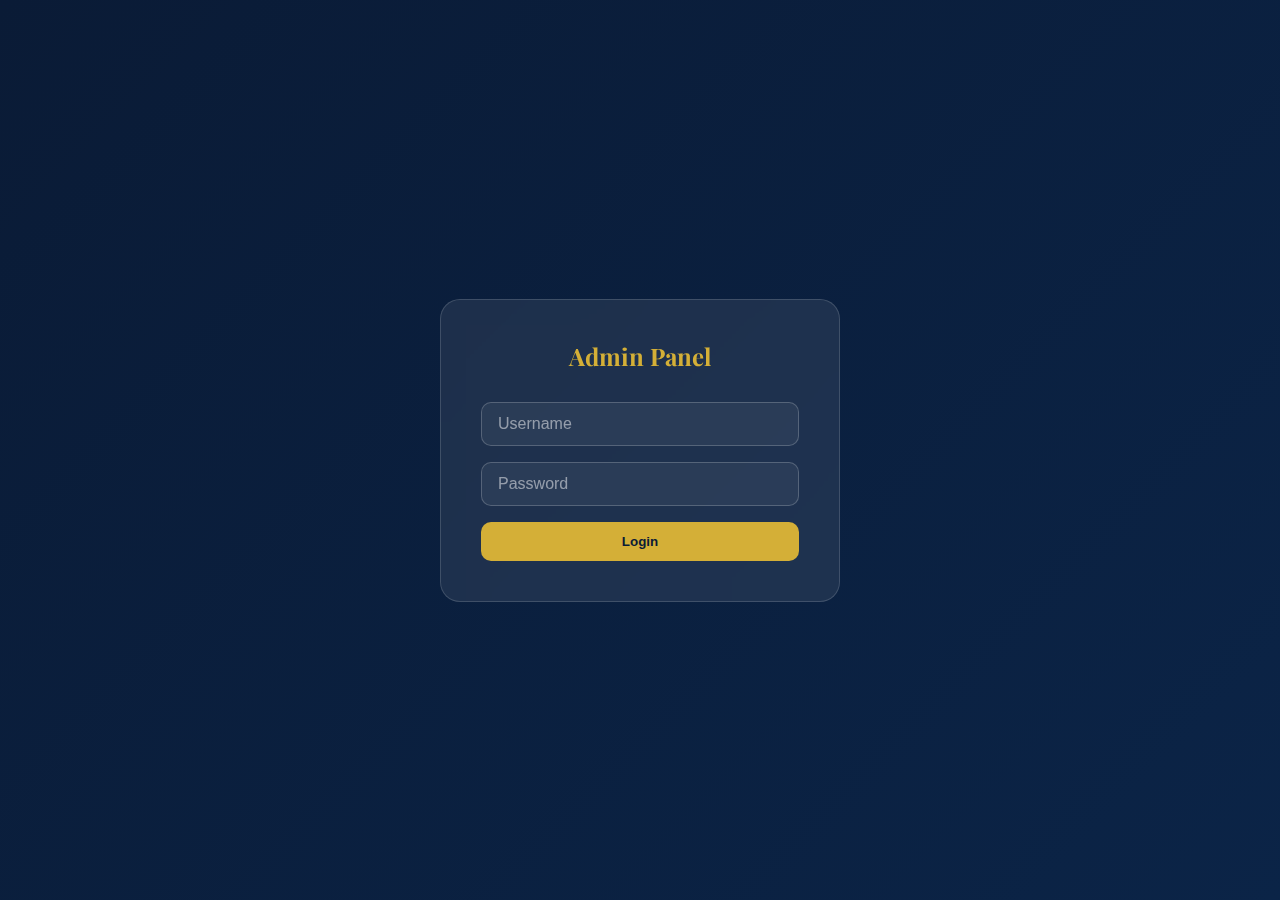
<file: admin.html>
<!DOCTYPE html>
<html lang="id">
<head>
  <meta charset="utf-8" />
  <meta name="viewport" content="width=device-width, initial-scale=1, viewport-fit=cover" />
  <title>Admin Panel — Tamu Undangan</title>
  <link rel="preconnect" href="https://fonts.googleapis.com">
  <link rel="preconnect" href="https://fonts.gstatic.com" crossorigin>
  <link href="https://fonts.googleapis.com/css2?family=Playfair+Display:wght@400;600;700&family=Inter:wght@300;400;600&display=swap" rel="stylesheet">
  <link rel="stylesheet" href="assets/css/style.css" />
  <style>
    .admin-wrap{padding:28px 0}
    .toolbar{display:flex;gap:10px;flex-wrap:wrap;margin-bottom:14px}
    .card h3{margin:0 0 10px}
    table{width:100%;border-collapse:collapse}
    th,td{padding:10px 12px;border-bottom:1px solid rgba(255,255,255,.15)}
    th{text-align:left;opacity:.9}
    .muted{opacity:.8}
    .inline-form{display:flex;gap:8px;flex-wrap:wrap;margin-top:10px}
    .inline-form input{padding:10px 12px;border-radius:10px;border:1px solid rgba(255,255,255,.2);background:rgba(255,255,255,.06);color:#fff}
    .actions{display:flex;gap:8px}
    .note{opacity:.85;font-size:14px;margin-top:8px}
    .pill{display:inline-block;padding:6px 10px;border-radius:999px;border:1px solid rgba(255,255,255,.2);background:rgba(255,255,255,.06)}
    @media(min-width:860px){.grid-2-admin{display:grid;grid-template-columns:2fr 1fr;gap:20px}}
    .mono{font-family:ui-monospace, SFMono-Regular, Menlo, Monaco, Consolas, "Liberation Mono", "Courier New", monospace}
    
    .login-screen{display:none;position:fixed;top:0;left:0;width:100%;height:100%;background:linear-gradient(135deg,#0a1b36,#0b2447);z-index:9999;align-items:center;justify-content:center}
    .login-screen.active{display:flex}
    .login-container{background:rgba(255,255,255,.08);border:1px solid rgba(255,255,255,.15);border-radius:20px;padding:40px;max-width:400px;width:90%;backdrop-filter:blur(10px)}
    .login-container h2{font-family:'Playfair Display',serif;color:#d4af37;margin:0 0 30px;text-align:center}
    .login-form{display:flex;flex-direction:column;gap:16px}
    .login-form input{padding:12px 16px;border-radius:10px;border:1px solid rgba(255,255,255,.2);background:rgba(255,255,255,.06);color:#fff;font-size:16px}
    .login-form input::placeholder{color:rgba(255,255,255,.5)}
    .login-form button{padding:12px 24px;border-radius:10px;background:#d4af37;color:#0a1b36;border:none;font-weight:600;cursor:pointer;transition:opacity .2s}
    .login-form button:hover{opacity:.9}
    .login-error{color:#ff6b6b;font-size:14px;text-align:center;display:none}
    .admin-content{display:none}
    .admin-content.active{display:block}
    .logout-btn{position:fixed;top:20px;right:20px;z-index:100}
  </style>
</head>
<body>
  <div id="login-screen" class="login-screen active">
    <div class="login-container">
      <h2>Admin Panel</h2>
      <form class="login-form" id="login-form">
        <input id="login-username" type="text" placeholder="Username" autocomplete="username" required />
        <input id="login-password" type="password" placeholder="Password" autocomplete="current-password" required />
        <button type="submit">Login</button>
        <div id="login-error" class="login-error"></div>
      </form>
    </div>
  </div>

  <button id="logout-btn" class="logout-btn btn btn-outline" style="display:none">Logout</button>

  <main class="container admin-wrap" id="admin-content">
    <h1 style="font-family:'Playfair Display',serif;margin:0 0 8px">Admin Panel — Tamu Undangan</h1>
    <p class="muted">Kelola daftar tamu, buat tautan personal, dan ekspor file JSON untuk dipakai di hosting.</p>

    <div class="grid-2-admin">
      <section class="card glass">
        <h3>Daftar Tamu</h3>
        <div class="toolbar">
          <label class="btn btn-light" for="file-import">Import JSON</label>
          <input id="file-import" type="file" accept="application/json" hidden>
          <button id="btn-export" class="btn btn-outline">Export JSON</button>
          <button id="btn-clear" class="btn btn-outline">Kosongkan Daftar</button>
        </div>

        <div class="inline-form">
          <input id="input-name" type="text" placeholder="Nama tamu baru (auto-ID)" />
          <button id="btn-add" class="btn btn-primary">Tambah</button>
        </div>
        <p class="note">ID akan dibuat otomatis berurutan. Anda dapat mengedit nama setelah ditambahkan.</p>

        <div style="margin-top:16px;overflow:auto">
          <table>
            <thead>
              <tr>
                <th style="width:80px">ID</th>
                <th>Nama</th>
                <th style="width:280px">Aksi</th>
              </tr>
            </thead>
            <tbody id="guest-tbody">
              <tr><td colspan="3" class="muted">Memuat data...</td></tr>
            </tbody>
          </table>
        </div>
      </section>

      <aside class="card glass">
        <h3>Generator Tautan</h3>
        <p>Pilih tamu pada tabel, lalu klik <span class="pill">Link</span> untuk menyalin tautan personal:</p>
        <ul>
          <li>Index: <code class="mono">index.html?id=ID</code> atau <code class="mono">?to=Nama</code></li>
          <li>Undangan langsung: <code class="mono">undangan.html?to=Nama</code></li>
        </ul>
        <p class="note">Nama akan tampil di halaman depan dan halaman undangan. File <code class="mono">assets/guests.json</code> dipakai saat Anda menggunakan parameter <code class="mono">?id=</code>.</p>
      </aside>
    </div>

    <section class="card glass" style="margin-top:20px">
      <h3>Panduan Deploy</h3>
      <ol>
        <li>Kelola daftar tamu di sini, lalu klik <strong>Export JSON</strong>.</li>
        <li>Ganti file <code class="mono">assets/guests.json</code> di project/hosting Anda dengan hasil export.</li>
        <li>Bagikan tautan personal ke tamu.</li>
      </ol>
    </section>
  </main>

  <script src="assets/js/admin-auth.js"></script>
  <script src="assets/js/admin.js"></script>
</body>
</html>
</file>
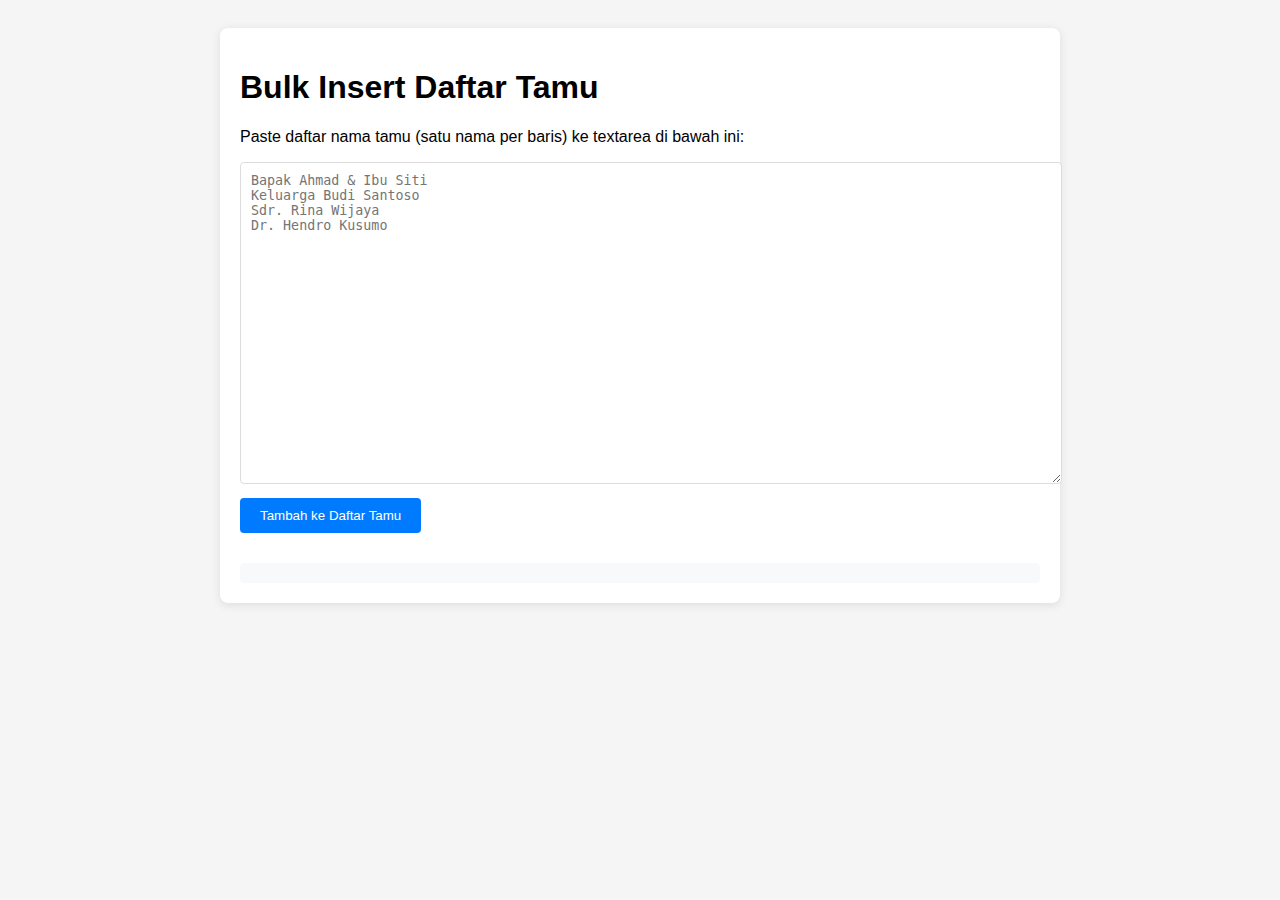
<file: bulk-insert.html>
<!DOCTYPE html>
<html lang="id">
<head>
  <meta charset="utf-8" />
  <meta name="viewport" content="width=device-width, initial-scale=1" />
  <title>Bulk Insert Tamu</title>
  <style>
    body { font-family: Arial, sans-serif; padding: 20px; background: #f5f5f5; }
    .container { max-width: 800px; margin: 0 auto; background: white; padding: 20px; border-radius: 8px; box-shadow: 0 2px 10px rgba(0,0,0,0.1); }
    textarea { width: 100%; height: 300px; padding: 10px; border: 1px solid #ddd; border-radius: 4px; font-family: monospace; }
    button { background: #007bff; color: white; border: none; padding: 10px 20px; border-radius: 4px; cursor: pointer; margin: 10px 0; }
    button:hover { background: #0056b3; }
    .result { margin-top: 20px; padding: 10px; background: #f8f9fa; border-radius: 4px; }
    .success { color: green; }
    .error { color: red; }
  </style>
</head>
<body>
  <div class="container">
    <h1>Bulk Insert Daftar Tamu</h1>
    <p>Paste daftar nama tamu (satu nama per baris) ke textarea di bawah ini:</p>
    <textarea id="guest-list" placeholder="Bapak Ahmad & Ibu Siti
Keluarga Budi Santoso
Sdr. Rina Wijaya
Dr. Hendro Kusumo"></textarea>
    <br>
    <button onclick="insertGuests()">Tambah ke Daftar Tamu</button>
    <div id="result" class="result"></div>
  </div>

  <script>
    function insertGuests() {
      const textarea = document.getElementById('guest-list');
      const resultDiv = document.getElementById('result');
      const names = textarea.value.trim().split('\n').filter(name => name.trim() !== '');

      if (names.length === 0) {
        resultDiv.innerHTML = '<span class="error">Masukkan minimal satu nama tamu.</span>';
        return;
      }

      // Generate JSON
      const guests = names.map((name, index) => ({
        id: index + 1,
        name: name.trim()
      }));

      const jsonOutput = JSON.stringify(guests, null, 2);

      resultDiv.innerHTML = `
        <div class="success">JSON siap untuk disalin:</div>
        <textarea readonly style="width:100%; height:200px; margin-top:10px;">${jsonOutput}</textarea>
        <br>
        <button onclick="copyToClipboard('${jsonOutput.replace(/"/g, '\\"').replace(/\n/g, '\\n')}')">Salin JSON</button>
        <p style="margin-top:10px; font-size:14px;">Simpan JSON ini sebagai <code>assets/guests.json</code> atau gunakan admin panel untuk menggabungkan dengan daftar yang ada.</p>
      `;
    }

    function copyToClipboard(text) {
      navigator.clipboard.writeText(text).then(() => {
        alert('JSON berhasil disalin!');
      });
    }
  </script>
</body>
</html>
</file>
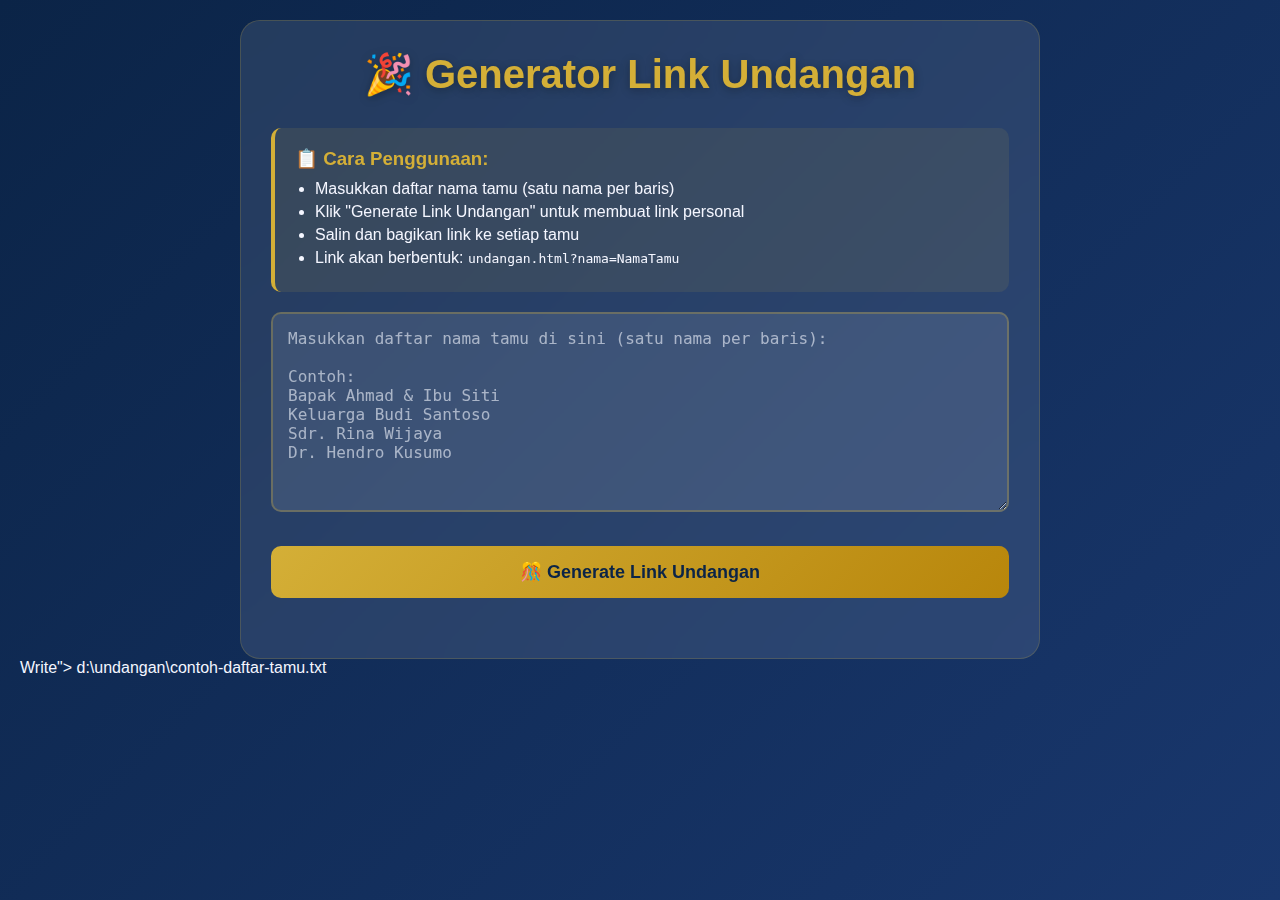
<file: generator-undangan.html>
<!DOCTYPE html>
<html lang="id">
<head>
    <meta charset="UTF-8">
    <meta name="viewport" content="width=device-width, initial-scale=1.0">
    <title>Generator Link Undangan - Ranti & Septe</title>
    <style>
        * {
            margin: 0;
            padding: 0;
            box-sizing: border-box;
        }

        body {
            font-family: 'Inter', sans-serif;
            background: linear-gradient(135deg, #0b2447, #19376d);
            color: #f4f6ff;
            min-height: 100vh;
            padding: 20px;
        }

        .container {
            max-width: 800px;
            margin: 0 auto;
            background: rgba(244, 246, 255, 0.1);
            backdrop-filter: blur(20px);
            border-radius: 20px;
            padding: 30px;
            border: 1px solid rgba(212, 175, 55, 0.2);
        }

        h1 {
            text-align: center;
            color: #d4af37;
            margin-bottom: 30px;
            font-size: 2.5em;
            text-shadow: 0 2px 10px rgba(0,0,0,0.3);
        }

        .input-section {
            margin-bottom: 30px;
        }

        textarea {
            width: 100%;
            min-height: 200px;
            padding: 15px;
            border: 2px solid rgba(212, 175, 55, 0.3);
            border-radius: 10px;
            background: rgba(255, 255, 255, 0.1);
            color: #f4f6ff;
            font-size: 16px;
            resize: vertical;
            font-family: monospace;
        }

        textarea::placeholder {
            color: rgba(244, 246, 255, 0.6);
        }

        textarea:focus {
            outline: none;
            border-color: #d4af37;
            box-shadow: 0 0 20px rgba(212, 175, 55, 0.3);
        }

        .generate-btn {
            display: block;
            width: 100%;
            padding: 15px;
            background: linear-gradient(135deg, #d4af37, #b8860b);
            color: #0b2447;
            border: none;
            border-radius: 10px;
            font-size: 18px;
            font-weight: 600;
            cursor: pointer;
            transition: all 0.3s ease;
            margin-bottom: 30px;
        }

        .generate-btn:hover {
            transform: translateY(-2px);
            box-shadow: 0 10px 25px rgba(212, 175, 55, 0.4);
        }

        .results {
            background: rgba(0, 0, 0, 0.2);
            border-radius: 10px;
            padding: 20px;
            margin-top: 20px;
        }

        .result-item {
            background: rgba(255, 255, 255, 0.1);
            border-radius: 8px;
            padding: 15px;
            margin-bottom: 10px;
            border-left: 4px solid #d4af37;
        }

        .guest-name {
            font-weight: 600;
            color: #d4af37;
            margin-bottom: 5px;
        }

        .invitation-link {
            word-break: break-all;
            color: #f4f6ff;
            font-family: monospace;
            font-size: 14px;
        }

        .copy-btn {
            background: rgba(212, 175, 55, 0.2);
            color: #d4af37;
            border: 1px solid #d4af37;
            padding: 5px 10px;
            border-radius: 5px;
            cursor: pointer;
            font-size: 12px;
            margin-left: 10px;
            transition: all 0.2s ease;
        }

        .copy-btn:hover {
            background: #d4af37;
            color: #0b2447;
        }

        .instructions {
            background: rgba(212, 175, 55, 0.1);
            border-radius: 10px;
            padding: 20px;
            margin-bottom: 20px;
            border-left: 4px solid #d4af37;
        }

        .instructions h3 {
            color: #d4af37;
            margin-bottom: 10px;
        }

        .instructions ul {
            padding-left: 20px;
        }

        .instructions li {
            margin-bottom: 5px;
            color: #f4f6ff;
        }

        .stats {
            text-align: center;
            margin-top: 20px;
            color: rgba(244, 246, 255, 0.8);
        }
    </style>
</head>
<body>
    <div class="container">
        <h1>🎉 Generator Link Undangan</h1>

        <div class="instructions">
            <h3>📋 Cara Penggunaan:</h3>
            <ul>
                <li>Masukkan daftar nama tamu (satu nama per baris)</li>
                <li>Klik "Generate Link Undangan" untuk membuat link personal</li>
                <li>Salin dan bagikan link ke setiap tamu</li>
                <li>Link akan berbentuk: <code>undangan.html?nama=NamaTamu</code></li>
            </ul>
        </div>

        <div class="input-section">
            <textarea id="guest-list" placeholder="Masukkan daftar nama tamu di sini (satu nama per baris):

Contoh:
Bapak Ahmad & Ibu Siti
Keluarga Budi Santoso
Sdr. Rina Wijaya
Dr. Hendro Kusumo"></textarea>
        </div>

        <button class="generate-btn" onclick="generateLinks()">🎊 Generate Link Undangan</button>

        <div id="results" class="results" style="display: none;">
            <h3 style="color: #d4af37; margin-bottom: 15px;">📨 Link Undangan Personal:</h3>
            <div id="links-container"></div>
        </div>

        <div id="stats" class="stats"></div>
    </div>

    <script>
        function generateLinks() {
            const guestList = document.getElementById('guest-list').value.trim();
            const resultsDiv = document.getElementById('results');
            const linksContainer = document.getElementById('links-container');
            const statsDiv = document.getElementById('stats');

            if (!guestList) {
                alert('Silakan masukkan daftar nama tamu terlebih dahulu!');
                return;
            }

            // Split by lines and clean up
            const guests = guestList.split('\n')
                .map(name => name.trim())
                .filter(name => name.length > 0);

            if (guests.length === 0) {
                alert('Tidak ada nama yang valid ditemukan!');
                return;
            }

            // Clear previous results
            linksContainer.innerHTML = '';

            // Generate links for each guest
            guests.forEach((guestName, index) => {
                const encodedName = encodeURIComponent(guestName);
                const invitationUrl = `${window.location.origin}/undangan/undangan.html?nama=${encodedName}`;

                const resultItem = document.createElement('div');
                resultItem.className = 'result-item';

                resultItem.innerHTML = `
                    <div class="guest-name">${index + 1}. ${guestName}</div>
                    <div class="invitation-link">${invitationUrl}
                        <button class="copy-btn" onclick="copyToClipboard('${invitationUrl}')">📋 Copy</button>
                    </div>
                `;

                linksContainer.appendChild(resultItem);
            });

            // Show results
            resultsDiv.style.display = 'block';

            // Update stats
            statsDiv.innerHTML = `<strong>✅ Berhasil generate ${guests.length} link undangan personal!</strong>`;

            // Scroll to results
            resultsDiv.scrollIntoView({ behavior: 'smooth', block: 'start' });
        }

        function copyToClipboard(text) {
            navigator.clipboard.writeText(text).then(() => {
                // Simple feedback
                const btn = event.target;
                const originalText = btn.textContent;
                btn.textContent = '✅ Copied!';
                btn.style.background = '#4CAF50';
                btn.style.color = 'white';

                setTimeout(() => {
                    btn.textContent = originalText;
                    btn.style.background = '';
                    btn.style.color = '';
                }, 2000);
            }).catch(err => {
                console.error('Failed to copy: ', err);
                // Fallback for older browsers
                const textArea = document.createElement('textarea');
                textArea.value = text;
                document.body.appendChild(textArea);
                textArea.select();
                document.execCommand('copy');
                document.body.removeChild(textArea);

                const btn = event.target;
                btn.textContent = '✅ Copied!';
                setTimeout(() => {
                    btn.textContent = '📋 Copy';
                }, 2000);
            });
        }

        // Auto-resize textarea
        document.getElementById('guest-list').addEventListener('input', function() {
            this.style.height = 'auto';
            this.style.height = this.scrollHeight + 'px';
        });
    </script>
</body>
</html></content>
</xai:function_call">Write">
<parameter name="file_path">d:\undangan\contoh-daftar-tamu.txt
</file>
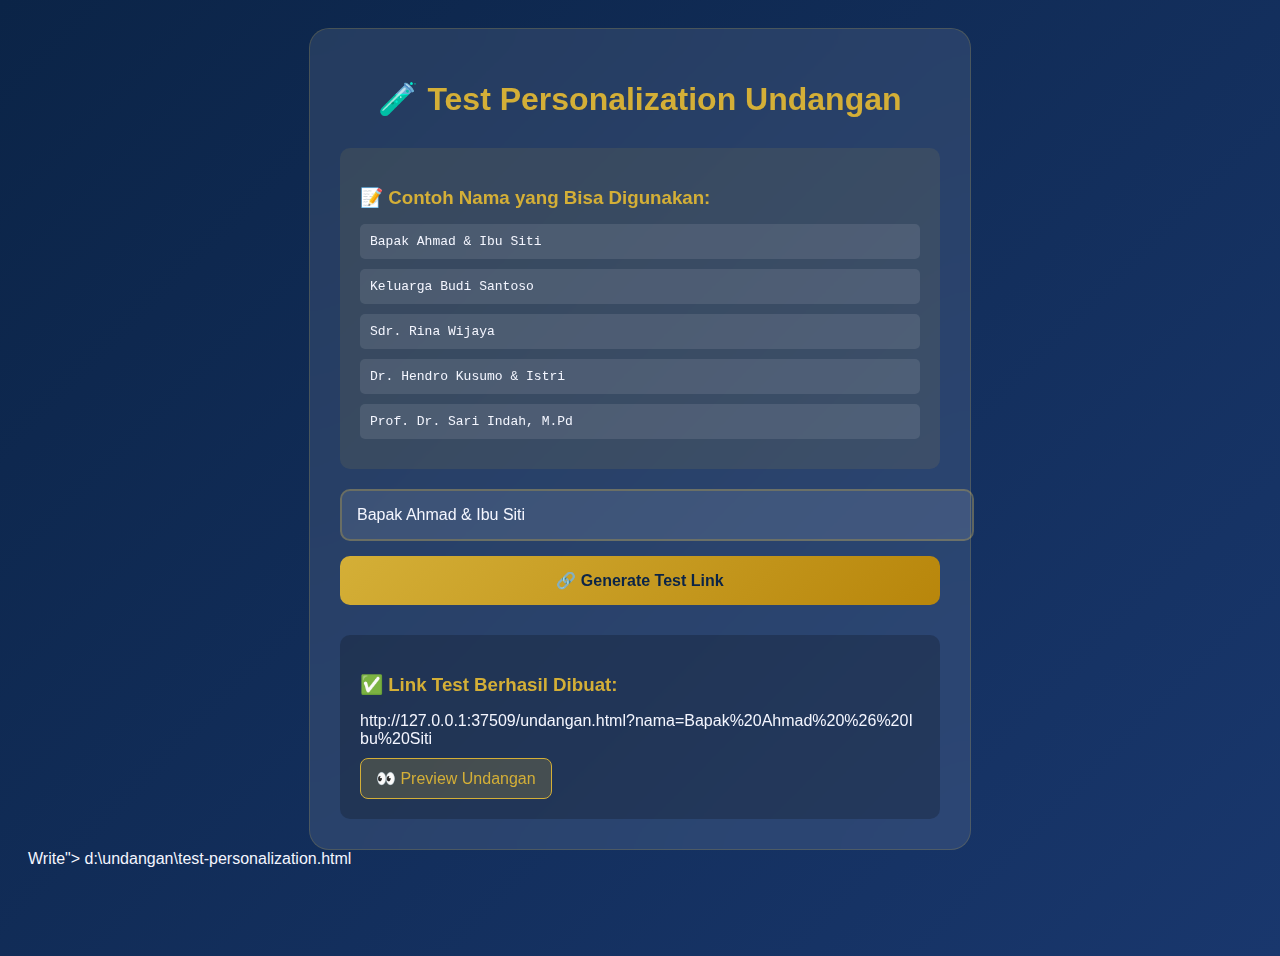
<file: test-personalization.html>
<!DOCTYPE html>
<html lang="id">
<head>
    <meta charset="UTF-8">
    <meta name="viewport" content="width=device-width, initial-scale=1.0">
    <title>Test Personalization - Undangan Ranti & Septe</title>
    <style>
        body {
            font-family: 'Inter', sans-serif;
            background: linear-gradient(135deg, #0b2447, #19376d);
            color: #f4f6ff;
            padding: 20px;
            min-height: 100vh;
        }

        .container {
            max-width: 600px;
            margin: 0 auto;
            background: rgba(244, 246, 255, 0.1);
            backdrop-filter: blur(20px);
            border-radius: 20px;
            padding: 30px;
            border: 1px solid rgba(212, 175, 55, 0.2);
        }

        h1 {
            text-align: center;
            color: #d4af37;
            margin-bottom: 30px;
        }

        .test-section {
            margin-bottom: 30px;
        }

        .test-input {
            width: 100%;
            padding: 15px;
            border: 2px solid rgba(212, 175, 55, 0.3);
            border-radius: 10px;
            background: rgba(255, 255, 255, 0.1);
            color: #f4f6ff;
            font-size: 16px;
            margin-bottom: 15px;
        }

        .test-input:focus {
            outline: none;
            border-color: #d4af37;
        }

        .test-btn {
            display: block;
            width: 100%;
            padding: 15px;
            background: linear-gradient(135deg, #d4af37, #b8860b);
            color: #0b2447;
            border: none;
            border-radius: 10px;
            font-size: 16px;
            font-weight: 600;
            cursor: pointer;
            transition: all 0.3s ease;
            margin-bottom: 20px;
        }

        .test-btn:hover {
            transform: translateY(-2px);
            box-shadow: 0 10px 25px rgba(212, 175, 55, 0.4);
        }

        .result {
            background: rgba(0, 0, 0, 0.2);
            border-radius: 10px;
            padding: 20px;
            margin-top: 20px;
        }

        .result h3 {
            color: #d4af37;
            margin-bottom: 10px;
        }

        .result p {
            margin-bottom: 10px;
            word-break: break-all;
        }

        .preview-link {
            display: inline-block;
            background: rgba(212, 175, 55, 0.2);
            color: #d4af37;
            padding: 10px 15px;
            border-radius: 8px;
            text-decoration: none;
            border: 1px solid #d4af37;
            transition: all 0.3s ease;
        }

        .preview-link:hover {
            background: #d4af37;
            color: #0b2447;
        }

        .examples {
            background: rgba(212, 175, 55, 0.1);
            border-radius: 10px;
            padding: 20px;
            margin-bottom: 20px;
        }

        .examples h3 {
            color: #d4af37;
            margin-bottom: 15px;
        }

        .example-item {
            background: rgba(255, 255, 255, 0.1);
            padding: 10px;
            border-radius: 5px;
            margin-bottom: 10px;
            font-family: monospace;
        }
    </style>
</head>
<body>
    <div class="container">
        <h1>🧪 Test Personalization Undangan</h1>

        <div class="examples">
            <h3>📝 Contoh Nama yang Bisa Digunakan:</h3>
            <div class="example-item">Bapak Ahmad & Ibu Siti</div>
            <div class="example-item">Keluarga Budi Santoso</div>
            <div class="example-item">Sdr. Rina Wijaya</div>
            <div class="example-item">Dr. Hendro Kusumo & Istri</div>
            <div class="example-item">Prof. Dr. Sari Indah, M.Pd</div>
        </div>

        <div class="test-section">
            <input type="text" id="test-name" class="test-input" placeholder="Masukkan nama tamu untuk test..." value="Bapak Ahmad & Ibu Siti">
            <button class="test-btn" onclick="generateTestLink()">🔗 Generate Test Link</button>
        </div>

        <div id="result" class="result" style="display: none;">
            <h3>✅ Link Test Berhasil Dibuat:</h3>
            <p id="generated-link"></p>
            <a id="preview-link" href="#" target="_blank" class="preview-link">👀 Preview Undangan</a>
        </div>
    </div>

    <script>
        function generateTestLink() {
            const testName = document.getElementById('test-name').value.trim();

            if (!testName) {
                alert('Silakan masukkan nama tamu terlebih dahulu!');
                return;
            }

            // Encode the name for URL
            const encodedName = encodeURIComponent(testName);

            // Generate the full URL (adjust path as needed)
            const baseUrl = window.location.origin + window.location.pathname.replace('test-personalization.html', 'undangan.html');
            const fullUrl = `${baseUrl}?nama=${encodedName}`;

            // Update the result section
            document.getElementById('generated-link').textContent = fullUrl;
            document.getElementById('preview-link').href = fullUrl;
            document.getElementById('result').style.display = 'block';

            // Scroll to result
            document.getElementById('result').scrollIntoView({ behavior: 'smooth' });
        }

        // Auto-generate on page load with default value
        window.addEventListener('load', () => {
            if (document.getElementById('test-name').value) {
                generateTestLink();
            }
        });
    </script>
</body>
</html></content>
</xai:function_call">Write">
<parameter name="file_path">d:\undangan\test-personalization.html
</file>
<file: assets/css/style.css>
/* ----- Base ----- */
:root{
  /* Primary Color Palette */
  --primary-dark:#0a1b36;      /* Deep navy */
  --primary:#0b2447;          /* Rich blue */
  --primary-light:#13294b;    /* Medium blue */
  --primary-lighter:#1a2a4a;  /* Light blue */

  /* Accent Colors */
  --accent:#d4af37;           /* Premium gold */
  --accent-light:#f4e6a1;     /* Light gold */
  --accent-warm:#e8d5a3;      /* Warm gold */

  /* Neutral Colors */
  --white:#ffffff;
  --text-primary:#f4f6ff;     /* Pure white with blue tint */
  --text-secondary:#e0e7f0;   /* Light gray-blue */
  --text-muted:#b8c5d6;       /* Muted gray */
  --text-accent:#dbe2ff;      /* Light blue accent */

  /* Glass Effects */
  --glass-subtle:rgba(255,255,255,.06);
  --glass-light:rgba(255,255,255,.08);
  --glass-medium:rgba(255,255,255,.12);
  --glass-strong:rgba(255,255,255,.15);

  /* Shadows */
  --shadow-soft:0 4px 20px rgba(0,0,0,.15);
  --shadow-medium:0 8px 32px rgba(0,0,0,.25);
  --shadow-strong:0 20px 60px rgba(0,0,0,.35);
  --shadow-glow:0 0 40px rgba(212,175,55,.1);

  /* Spacing Scale */
  --space-xs:8px;
  --space-sm:16px;
  --space-md:24px;
  --space-lg:32px;
  --space-xl:48px;
  --space-2xl:64px;
  --space-3xl:96px;

  /* Border Radius */
  --radius-sm:8px;
  --radius-md:16px;
  --radius-lg:24px;
  --radius-xl:32px;

  /* Typography Scale */
  --font-size-xs:0.75rem;    /* 12px */
  --font-size-sm:0.875rem;   /* 14px */
  --font-size-base:1rem;     /* 16px */
  --font-size-lg:1.125rem;   /* 18px */
  --font-size-xl:1.25rem;    /* 20px */
  --font-size-2xl:1.5rem;    /* 24px */
  --font-size-3xl:1.875rem;  /* 30px */
  --font-size-4xl:2.25rem;   /* 36px */
  --font-size-5xl:3rem;      /* 48px */
  --font-size-6xl:3.75rem;   /* 60px */

  /* Font Weights */
  --font-weight-light:300;
  --font-weight-normal:400;
  --font-weight-medium:500;
  --font-weight-semibold:600;
  --font-weight-bold:700;

  /* Line Heights */
  --line-height-tight:1.25;
  --line-height-normal:1.5;
  --line-height-relaxed:1.625;
  --line-height-loose:2;

  /* Transitions */
  --transition-fast:150ms ease;
  --transition-normal:300ms ease;
  --transition-slow:500ms ease;
}
*{box-sizing:border-box}
html{scroll-behavior:smooth}
html,body{margin:0;padding:0;font-family:Inter,system-ui,-apple-system,Segoe UI,Roboto,Arial,sans-serif;color:var(--text-primary);background:linear-gradient(180deg,var(--primary-dark), var(--primary) 40%, var(--primary-light))}
img{max-width:100%;display:block}
.container{width:min(1200px,95%);margin-inline:auto;padding:0 15px}
@media(min-width:1920px){
  .container{width:min(1400px,85%)}
  .hero{min-height:90vh}
  .couple{font-size:clamp(60px,8vw,120px)}
  .section{padding:100px 0}
  .grid-2{gap:56px}
}
@media(min-width:2560px){
  .container{width:min(1600px,80%)}
  .hero{min-height:85vh}
  .couple{font-size:clamp(70px,6vw,140px)}
}
@media(max-width:320px){.container{padding:0 10px}}
@media(max-width:280px){
  .container{padding:0 8px}
  .section{padding:60px 0}
  .hero{min-height:80vh;padding:30px 10px}
  .couple{font-size:clamp(20px,12vw,40px);margin:4px 0}
  .music-toggle{bottom:8px;right:8px;width:36px;height:36px;font-size:12px}
  .btn{padding:10px 16px;font-size:13px;min-height:40px}
}
.section{padding:clamp(60px, 8vw, 120px) 0;position:relative;overflow:hidden}

/* Subtle Decorative Elements */
.decorative-border{position:relative}
.decorative-border::before{content:'';position:absolute;top:0;left:50%;transform:translateX(-50%);width:80px;height:1px;background:linear-gradient(90deg, transparent, var(--accent), transparent);opacity:0.6}
.decorative-border::after{content:'';position:absolute;bottom:0;left:50%;transform:translateX(-50%);width:60px;height:1px;background:linear-gradient(90deg, transparent, var(--accent-light), transparent);opacity:0.4}

.gold-accent{position:relative}
.gold-accent::before{content:'';position:absolute;top:-var(--space-sm);left:50%;transform:translateX(-50%);width:40px;height:1px;background:var(--accent);opacity:0.7}

.elegant-divider{width:60px;height:1px;background:linear-gradient(90deg, transparent, var(--accent), transparent);margin:var(--space-lg) auto;opacity:0.5}

/* ----- Loader ----- */
.loader{position:fixed;inset:0;display:flex;align-items:center;justify-content:center;background:var(--primary-dark);z-index:1000;transition:var(--transition-slow)}
.loader.hidden{opacity:0;visibility:hidden}
.spinner{width:48px;height:48px;border:3px solid rgba(255,255,255,.2);border-top-color:var(--gold);border-radius:50%;animation:s .9s linear infinite}
@keyframes s{to{transform:rotate(360deg)}}

/* ----- Hero ----- */
.hero{position:relative;min-height:100vh;display:grid;place-items:center;background:linear-gradient(135deg, var(--primary-dark) 0%, var(--primary) 50%, var(--primary-light) 100%)}
.hero .overlay{position:absolute;inset:0;background:linear-gradient(180deg,rgba(11,36,71,.7),rgba(11,36,71,.5),rgba(26,42,74,.3))}
.hero .texture{position:absolute;inset:0;width:100%;height:100%;object-fit:cover;mix-blend:multiply;opacity:.08;display:none}
.hero .texture[src]{display:block}
.hero-background-image{position:absolute;bottom:10%;right:5%;width:clamp(200px, 25vw, 300px);height:auto;opacity:0.6;object-fit:contain;z-index:1;animation:fadeIn 2s ease-out 1s both}
.hero-background-image-top{position:absolute;top:5%;left:5%;width:clamp(200px, 30vw, 350px);height:auto;opacity:0.6;object-fit:contain;z-index:1;animation:fadeIn 2s ease-out 1.5s both}
.hero-inner{text-align:center;position:relative;z-index:2;animation:fadeInUp 1s ease-out .3s both}
.pretitle{letter-spacing:.2em;text-transform:uppercase;color:var(--text-accent);font-size:var(--font-size-sm);font-weight:var(--font-weight-medium);margin-bottom:var(--space-lg);opacity:0.8;animation:fadeIn 1.2s ease-out .1s both}
.couple{font-family:"Playfair Display",serif;font-size:clamp(var(--font-size-4xl), 8vw, var(--font-size-6xl));margin:var(--space-md) 0;color:var(--text-primary);font-weight:var(--font-weight-bold);letter-spacing:.01em;text-shadow:0 2px 20px rgba(0,0,0,.3);animation:fadeInUp 1.2s ease-out .5s both}
.date{opacity:.9;font-size:var(--font-size-lg);margin-top:var(--space-sm);color:var(--accent-warm);font-weight:var(--font-weight-medium);animation:fadeIn 1.2s ease-out .9s both}

/* Premium Hero Animations */
@keyframes fadeIn{from{opacity:0}to{opacity:1}}
@keyframes fadeInUp{from{opacity:0;transform:translateY(30px)}to{opacity:1;transform:translateY(0)}}
@keyframes elegantGlow{0%,100%{text-shadow:0 2px 20px rgba(212,175,55,.3)}50%{text-shadow:0 2px 30px rgba(212,175,55,.5)}}

/* Subtle ambient effect */
.hero::before{content:'';position:absolute;top:0;left:0;width:100%;height:100%;background:radial-gradient(circle at 30% 70%, var(--glass-subtle) 0%, transparent 50%);animation:float 30s ease-in-out infinite;opacity:0.7}
.btn{display:inline-flex;align-items:center;justify-content:center;padding:clamp(12px, 2vw, 16px) clamp(24px, 4vw, 32px);border-radius:var(--radius-xl);border:1px solid transparent;color:var(--primary-dark);background:var(--white);font-weight:var(--font-weight-semibold);text-decoration:none;transition:var(--transition-normal);position:relative;overflow:hidden;font-size:var(--font-size-base);letter-spacing:.02em;min-height:48px}
.btn::before{content:'';position:absolute;top:0;left:-100%;width:100%;height:100%;background:linear-gradient(90deg, transparent, rgba(255,255,255,.3), transparent);transition:left .6s ease}
.btn:hover::before{left:100%}
.btn-primary{background:linear-gradient(135deg, var(--accent-light), var(--accent));color:var(--primary-dark);box-shadow:var(--shadow-medium)}
.btn-primary:hover{transform:translateY(-1px);box-shadow:var(--shadow-strong);filter:brightness(1.02)}
.btn-outline{background:var(--glass-light);border-color:var(--glass-medium);color:var(--text-primary);backdrop-filter:blur(10px)}
.btn-outline:hover{background:var(--glass-medium);border-color:var(--accent);color:var(--accent-light);transform:translateY(-1px)}
.btn-light{background:var(--glass-subtle);color:var(--text-primary);border-color:var(--glass-medium);backdrop-filter:blur(10px)}
.btn-light:hover{background:var(--glass-medium);border-color:var(--glass-strong);transform:translateY(-1px)}

/* ----- Cards & Glass ----- */
.card, .detail-card, .rsvp-card, .gift-card{background:var(--glass-light);border:1px solid var(--glass-medium);border-radius:var(--radius-lg);backdrop-filter:blur(20px);padding:clamp(var(--space-lg), 5vw, var(--space-2xl));position:relative;overflow:hidden;box-shadow:var(--shadow-medium);transition:var(--transition-slow);opacity:0;transform:translateY(20px)}
.card.verse{overflow:visible;min-height:auto}
.card.animate{opacity:1;transform:translateY(0)}
.card::before{content:'';position:absolute;top:0;left:0;width:100%;height:100%;background:linear-gradient(135deg, var(--glass-subtle), transparent);pointer-events:none;border-radius:inherit}
.card-glow{position:absolute;top:0;left:0;width:100%;height:100%;background:linear-gradient(135deg, var(--glass-subtle), transparent);opacity:0;pointer-events:none;border-radius:inherit;transition:var(--transition-slow)}
.card:hover .card-glow{opacity:0.3}
.card:hover{transform:translateY(-1px);box-shadow:var(--shadow-strong)}

/* ----- Invitation ----- */
.section-invite{background:linear-gradient(180deg, var(--primary) 0%, var(--primary-light) 100%);position:relative}
.section-invite::before{content:'';position:absolute;top:0;left:0;width:100%;height:100%;background:radial-gradient(circle at 40% 30%, var(--glass-subtle) 0%, transparent 40%)}
.section-invite .container{position:relative;z-index:2}
.section-invite .greeting{opacity:.9;font-size:var(--font-size-lg);margin-bottom:var(--space-lg);color:var(--accent-warm);font-weight:var(--font-weight-medium);line-height:var(--line-height-relaxed)}
.section-invite .names{font-family:"Playfair Display",serif;font-weight:var(--font-weight-bold);font-size:clamp(var(--font-size-3xl), 6vw, var(--font-size-5xl));margin:var(--space-lg) 0;color:var(--text-primary);letter-spacing:.02em}
.section-invite .quote{font-style:italic;opacity:.9;border-left:3px solid var(--accent);padding-left:var(--space-lg);font-size:var(--font-size-lg);line-height:var(--line-height-relaxed);color:var(--text-secondary);position:relative}
.section-invite .quote::before{content:'"';position:absolute;left:-8px;top:-10px;font-size:60px;color:var(--gold);opacity:.3;font-family:serif}
.section-invite .verse .quote{font-size:clamp(14px, 4vw, 24px);line-height:1.7;padding-left:16px;border-left:3px solid var(--gold);word-wrap:break-word;hyphens:auto;text-align:justify;text-justify:inter-word;overflow-wrap:anywhere}
.section-invite .intro .guest-name{display:block;margin:0 0 var(--space-lg);padding:var(--space-sm) var(--space-lg);border-radius:var(--radius-xl);border:1px solid var(--glass-medium);background:linear-gradient(135deg, var(--glass-light), var(--glass-subtle));color:var(--accent-light);font-weight:var(--font-weight-semibold);backdrop-filter:blur(10px);box-shadow:var(--shadow-soft)}

/* ----- Details ----- */
.section-details{background:linear-gradient(180deg, var(--primary-light) 0%, var(--primary) 100%);position:relative}
.section-details::before{content:'';position:absolute;top:0;left:0;width:100%;height:100%;background:radial-gradient(circle at 60% 40%, var(--glass-subtle) 0%, transparent 40%)}
.section-details .container{position:relative;z-index:2}
.grid-2{display:grid;grid-template-columns:1fr;gap:clamp(24px, 4vw, 48px);align-items:stretch}
@media(min-width:640px){.grid-2{grid-template-columns:1fr 1fr}}
@media(min-width:1024px){.grid-2{grid-template-columns:1fr 1fr}}
@media(min-width:1440px){.grid-2{grid-template-columns:1fr 1fr}}
.detail-card{text-align:center;padding:clamp(var(--space-xl), 5vw, var(--space-3xl)) clamp(var(--space-lg), 4vw, var(--space-2xl))}
.detail-card h3{font-family:"Playfair Display",serif;font-size:var(--font-size-3xl);margin:var(--space-sm) 0 var(--space-lg);color:var(--text-primary);letter-spacing:.02em;font-weight:var(--font-weight-semibold)}
.detail-card .time{color:var(--accent-light);font-size:var(--font-size-lg);font-weight:var(--font-weight-medium);margin-bottom:var(--space-sm)}
.detail-card .place{font-weight:var(--font-weight-semibold);font-size:var(--font-size-xl);color:var(--text-secondary);margin-bottom:var(--space-xs)}
.detail-card .address{opacity:.8;font-size:var(--font-size-base);color:var(--text-muted);margin-bottom:var(--space-xl);line-height:var(--line-height-relaxed)}
.detail-card .actions{display:flex;gap:16px;margin-top:24px;flex-wrap:wrap;justify-content:center}

/* ----- Countdown ----- */
.section-countdown{text-align:center;background:linear-gradient(180deg, var(--primary-lighter) 0%, var(--primary-light) 100%);position:relative;padding:clamp(80px, 12vw, 120px) 0}
.section-countdown::before{content:'';position:absolute;top:0;left:0;width:100%;height:100%;background:radial-gradient(circle at 50% 50%, var(--glass-light) 0%, transparent 60%)}
.section-countdown .container{position:relative;z-index:2}
.section-countdown h3{font-family:"Playfair Display",serif;font-size:clamp(var(--font-size-3xl), 5vw, var(--font-size-5xl));margin-bottom:var(--space-lg);color:var(--text-primary);letter-spacing:.02em;font-weight:var(--font-weight-semibold)}
.countdown{display:flex;justify-content:center;gap:clamp(var(--space-lg), 3vw, var(--space-xl));margin-top:var(--space-2xl);flex-wrap:wrap}
.cd-item{min-width:140px;padding:clamp(var(--space-xl), 4vw, var(--space-2xl)) var(--space-lg);border-radius:var(--radius-lg);border:1px solid var(--glass-medium);background:var(--glass-light);backdrop-filter:blur(20px);box-shadow:var(--shadow-medium);transition:var(--transition-normal)}
.cd-item:hover{transform:translateY(-2px);box-shadow:var(--shadow-strong)}
.cd-item span{display:block;font-size:clamp(var(--font-size-4xl), 6vw, var(--font-size-6xl));font-weight:var(--font-weight-bold);color:var(--text-primary);margin-bottom:var(--space-xs);text-shadow:0 1px 5px rgba(0,0,0,.2)}
.cd-item small{opacity:.8;font-size:var(--font-size-xs);color:var(--text-muted);text-transform:uppercase;letter-spacing:.1em;font-weight:var(--font-weight-medium)}

/* ----- Gallery ----- */
.section-gallery h3{font-family:"Playfair Display",serif;text-align:center;margin-bottom:16px}
.gallery-grid{display:grid;gap:10px;grid-template-columns:repeat(2,1fr)}
@media(min-width:480px){.gallery-grid{grid-template-columns:repeat(3,1fr)}}
@media(min-width:700px){.gallery-grid{grid-template-columns:repeat(4,1fr)}}
@media(min-width:1024px){.gallery-grid{grid-template-columns:repeat(6,1fr)}}
.gallery-grid img{border-radius:16px;aspect-ratio:3/4;object-fit:cover;border:1px solid rgba(255,255,255,.15)}

/* ----- RSVP ----- */
.section-rsvp{background:linear-gradient(180deg, var(--primary-light), var(--primary))}
.rsvp-card{max-width:720px;margin:0 auto}
.form-row{display:grid;grid-template-columns:1fr;gap:var(--space-sm)}
@media(min-width:600px){.form-row{grid-template-columns:1fr 1fr}}
.rsvp-card input,.rsvp-card select{width:100%;padding:var(--space-sm) var(--space-md);border-radius:var(--radius-md);border:1px solid var(--glass-medium);background:var(--glass-light);color:var(--text-primary)}

/* ----- Gift ----- */
.section-gift{background:linear-gradient(180deg, var(--primary) 0%, var(--primary-light) 100%);position:relative;padding:clamp(var(--space-3xl), 12vw, var(--space-3xl))}
.section-gift::before{content:'';position:absolute;top:0;left:0;width:100%;height:100%;background:radial-gradient(circle at 50% 30%, var(--glass-subtle) 0%, transparent 60%)}
.section-gift .container{position:relative;z-index:2}
.section-gift h3{font-family:"Playfair Display",serif;font-size:var(--font-size-3xl);text-align:center;margin-bottom:var(--space-lg);color:var(--text-primary);letter-spacing:.02em;font-weight:var(--font-weight-semibold)}
.section-gift .gift-card{max-width:720px;margin:0 auto;text-align:center}
.section-gift .gift-card p{color:var(--text-secondary);font-size:var(--font-size-lg);line-height:var(--line-height-relaxed);margin-bottom:var(--space-xl)}
.bank{display:flex;align-items:center;justify-content:space-between;gap:var(--space-lg);margin-top:var(--space-lg);padding:var(--space-lg);border-radius:var(--radius-lg);border:1px solid var(--glass-medium);background:var(--glass-light);backdrop-filter:blur(15px);box-shadow:var(--shadow-medium)}
.bank strong{font-size:var(--font-size-lg);color:var(--text-primary);margin-bottom:var(--space-xs);font-weight:var(--font-weight-semibold)}
.bank div{color:var(--text-muted);font-size:var(--font-size-base)}

/* ----- Footer ----- */
.footer{padding:clamp(var(--space-2xl), 8vw, var(--space-3xl)) 0;text-align:center;background:linear-gradient(180deg, var(--primary-light) 0%, var(--primary-dark) 100%);position:relative}
.footer::before{content:'';position:absolute;top:0;left:0;width:100%;height:1px;background:linear-gradient(90deg, transparent, var(--accent), transparent);opacity:0.5}
.footer p{color:var(--text-secondary);font-size:var(--font-size-lg);margin-bottom:var(--space-sm);font-style:italic}
.footer small{opacity:.8;color:var(--text-muted);font-size:var(--font-size-sm);letter-spacing:.02em}

/* ----- Music Toggle ----- */
.music-toggle{position:fixed;right:var(--space-lg);bottom:var(--space-lg);width:50px;height:50px;border-radius:50%;border:1px solid var(--glass-medium);background:var(--glass-subtle);color:var(--text-primary);font-weight:var(--font-weight-bold);cursor:pointer;backdrop-filter:blur(10px);box-shadow:var(--shadow-soft);transition:var(--transition-normal);z-index:100}
.music-toggle.paused{opacity:.7}
.music-toggle:hover{background:var(--glass-medium);transform:scale(1.05);box-shadow:var(--shadow-medium)}
.music-toggle.autoplay-blocked{background:var(--accent);color:var(--primary-dark);border-color:var(--accent);animation:pulse 2s infinite;opacity:1}
.music-toggle.autoplay-blocked:hover{background:var(--accent-light);transform:scale(1.1)}

/* Enhanced Responsive Animations */
@keyframes float{0%,100%{transform:translateY(0px)}50%{transform:translateY(-10px)}}
@keyframes slideInLeft{from{opacity:0;transform:translateX(-50px)}to{opacity:1;transform:translateX(0)}}
@keyframes slideInRight{from{opacity:0;transform:translateX(50px)}to{opacity:1;transform:translateX(0)}}
@keyframes slideInUp{from{opacity:0;transform:translateY(50px)}to{opacity:1;transform:translateY(0)}}
@keyframes scaleIn{from{opacity:0;transform:scale(0.8)}to{opacity:1;transform:scale(1)}}
@keyframes bounceIn{0%{opacity:0;transform:scale(0.3)}50%{opacity:1;transform:scale(1.05)}70%{transform:scale(0.9)}100%{opacity:1;transform:scale(1)}}
@keyframes pulse{0%{transform:scale(1)}50%{transform:scale(1.05)}100%{transform:scale(1)}}

/* Enhanced Elegant Animations */
@keyframes letterFloat{0%,100%{transform:translateY(0px)}50%{transform:translateY(-8px)}}
@keyframes glowPulse{0%,100%{text-shadow:0 0 20px rgba(212,175,55,0.5)}50%{text-shadow:0 0 30px rgba(212,175,55,0.8)}}
@keyframes typewriter{from{width:0}to{width:100%}}
@keyframes expandWidth{from{width:0}to{width:100%}}
@keyframes barcodeScan{0%{opacity:0.3}50%{opacity:1}100%{opacity:0.3}}
@keyframes particleFloat{0%,100%{transform:translateY(0px) rotate(0deg)}33%{transform:translateY(-20px) rotate(120deg)}66%{transform:translateY(-10px) rotate(240deg)}}
@keyframes cardShine{0%{transform:translateX(-100%)}100%{transform:translateX(100%)}}
@keyframes counterPulse{0%,100%{transform:scale(1)}50%{transform:scale(1.1)}}
@keyframes elegantFadeIn{0%{opacity:0;transform:translateY(20px) scale(0.95)}100%{opacity:1;transform:translateY(0) scale(1)}}
@keyframes mouseBounce{0%,20%,50%,80%,100%{transform:translateY(0)}40%{transform:translateY(-10px)}60%{transform:translateY(-5px)}}

/* Floating Particles */
.floating-particles{position:absolute;top:0;left:0;width:100%;height:100%;pointer-events:none;z-index:1}
.particle{position:absolute;background:radial-gradient(circle, rgba(212,175,55,0.3) 0%, rgba(212,175,55,0.1) 70%, transparent 100%);border-radius:50%}
.particle-1{top:20%;left:10%;width:8px;height:8px;animation:particleFloat 8s ease-in-out infinite}
.particle-2{top:60%;left:80%;width:6px;height:6px;animation:particleFloat 10s ease-in-out infinite 2s}
.particle-3{top:40%;left:60%;width:10px;height:10px;animation:particleFloat 12s ease-in-out infinite 4s}
.particle-4{top:80%;left:20%;width:5px;height:5px;animation:particleFloat 9s ease-in-out infinite 1s}
.particle-5{top:30%;left:90%;width:7px;height:7px;animation:particleFloat 11s ease-in-out infinite 3s}
.particle-6{top:70%;left:40%;width:9px;height:9px;animation:particleFloat 13s ease-in-out infinite 5s}

/* Letter Animation */
.letter-animate{display:inline-block;animation:letterFloat 2s ease-in-out infinite}
.letter-animate:nth-child(odd){animation-delay:0.1s}
.letter-animate:nth-child(even){animation-delay:0.2s}
.ampersand{animation:glowPulse 3s ease-in-out infinite}

/* Scroll Indicator */
.scroll-indicator{position:absolute;bottom:30px;left:50%;transform:translateX(-50%);text-align:center;color:var(--text-primary);z-index:3;opacity:1;transition:var(--transition-normal)}
.scroll-mouse{width:24px;height:36px;border:2px solid var(--accent);border-radius:12px;margin:0 auto var(--space-sm);position:relative;opacity:0.7}
.scroll-wheel{width:4px;height:8px;background:linear-gradient(to bottom, var(--accent), var(--text-primary));border-radius:2px;position:absolute;top:6px;left:50%;transform:translateX(-50%);animation:mouseBounce 2s infinite}
.scroll-indicator p{font-size:12px;opacity:0.8;letter-spacing:1px}

/* Responsive Scroll Indicator */
@media(min-width:769px){
  .scroll-indicator p::after{content:"Scroll Down"}
}
@media(max-width:768px){
  .scroll-indicator p::after{content:"Geser Kebawah"}
  .scroll-indicator{bottom:25px}
}
@media(max-width:480px){
  .scroll-indicator{bottom:20px}
  .scroll-mouse{width:20px;height:30px}
  .scroll-wheel{width:3px;height:6px;top:5px}
  .scroll-indicator p{font-size:11px}
}

@media(max-width:320px){
  .scroll-indicator{display:none} /* Hide on very small screens */
  .section-invite .verse .quote{font-size:clamp(13px, 5vw, 16px);padding-left:12px;border-left:2px solid var(--gold);line-height:1.4;word-spacing:0.3px;letter-spacing:0.2px;text-align:left}
  .section-invite .quote::before{font-size:30px;left:-3px;top:-3px}
  .card.verse{padding:25px 20px}
}

/* Elegant Card Entrance Animations */
@keyframes cardEntrance{from{opacity:0;transform:translateY(30px) scale(0.95)}to{opacity:1;transform:translateY(0) scale(1)}}
@keyframes cardEntranceStagger{from{opacity:0;transform:translateY(30px) scale(0.95)}to{opacity:1;transform:translateY(0) scale(1)}}

.card-entrance{animation:cardEntrance 0.6s ease-out forwards}
.card-entrance-delayed{animation:cardEntrance 0.6s ease-out 0.2s forwards}
.card-entrance-delayed-2{animation:cardEntrance 0.6s ease-out 0.4s forwards}

/* Event Icons */
.event-icon{font-size:48px;margin-bottom:15px;text-shadow:0 2px 10px rgba(0,0,0,0.3);animation:bounceIn 1s ease-out}

/* Countdown Enhancements */
.cd-shine{position:absolute;top:0;left:-100%;width:100%;height:100%;background:linear-gradient(90deg, transparent, rgba(212,175,55,0.3), transparent);animation:cardShine 4s ease-in-out infinite}
.animate-counter{animation:counterPulse 2s ease-in-out infinite}

/* Barcode Animations */
.animate-barcode-scan{animation:barcodeScan 2s ease-in-out infinite}
.animate-barcode-scan-delayed{animation:barcodeScan 2s ease-in-out infinite 0.5s}
.animate-pulse-glow{animation:glowPulse 3s ease-in-out infinite}

/* Advanced Animation Classes */
.animate-float{animation:float 6s ease-in-out infinite}
.animate-float-delayed{animation:float 8s ease-in-out infinite 2s}
.animate-fade-in-up{animation:elegantFadeIn 1s ease-out}
.animate-fade-in-up-delayed{animation:elegantFadeIn 1s ease-out 0.3s}
.animate-bounce-in{animation:bounceIn 1.2s ease-out}
.animate-bounce-in-delayed{animation:bounceIn 1.2s ease-out 0.2s}
.animate-bounce-in-delayed-2{animation:bounceIn 1.2s ease-out 0.4s}
.animate-bounce-in-delayed-3{animation:bounceIn 1.2s ease-out 0.6s}
.animate-slide-up{animation:slideInUp 1s ease-out}
.animate-slide-left{animation:slideInLeft 1s ease-out}
.animate-slide-right{animation:slideInRight 1s ease-out}
.animate-scale-in{animation:scaleIn 1s ease-out}
.animate-scale-in-delayed{animation:scaleIn 1s ease-out 0.3s}
.animate-fade-in{animation:fadeIn 1s ease-out}
.animate-expand{animation:expandWidth 1.5s ease-out 1s both}
.animate-typewriter{animation:typewriter 3s steps(40, end) 1s both;white-space:nowrap;overflow:hidden;width:0}
.animate-hover-lift{transition:transform 0.3s ease, box-shadow 0.3s ease}
.animate-hover-lift:hover{transform:translateY(-5px);box-shadow:0 15px 35px rgba(0,0,0,0.2)}

/* Enhanced Glassmorphism */
.glass{backdrop-filter:blur(20px);background:linear-gradient(135deg, rgba(244,246,255,0.15), rgba(212,175,55,0.08));border:1px solid rgba(212,175,55,0.25);box-shadow:0 8px 32px rgba(0,0,0,0.12), inset 0 1px 0 rgba(255,255,255,0.1)}
.glass:hover{backdrop-filter:blur(25px);background:linear-gradient(135deg, rgba(244,246,255,0.2), rgba(212,175,55,0.12));border-color:rgba(212,175,55,0.4);box-shadow:0 12px 40px rgba(0,0,0,0.15), inset 0 1px 0 rgba(255,255,255,0.15)}

/* Parallax Effect */
.hero{transform-style:preserve-3d}
.hero::before{transform:translateZ(-1px) scale(2);animation:float 20s ease-in-out infinite}

/* Reduced Motion Support */
@media(prefers-reduced-motion:reduce){
  .floating-particles,
  .letter-animate,
  .animate-float,
  .animate-float-delayed,
  .scroll-wheel,
  .card-shine,
  .cd-shine,
  .animate-barcode-scan,
  .animate-barcode-scan-delayed,
  .animate-pulse-glow,
  .animate-counter{animation:none}
}
@keyframes shimmer{0%{transform:translateX(-100%)}100%{transform:translateX(100%)}}

/* Initial load animations */
.hero-inner{animation:bounceIn 1.5s cubic-bezier(.68,-.55,.265,1.55)}
.pretitle{animation:slideInUp 1s ease-out .2s both}
.couple{animation:slideInUp 1.2s ease-out .4s both}
.date{animation:slideInUp 1s ease-out .8s both}

/* Scroll-triggered animations */
.animate-on-scroll{opacity:0;transform:translateY(30px);transition:all .8s cubic-bezier(.25,.46,.45,.94)}
.animate-on-scroll.animate{opacity:1;transform:translateY(0)}

.animate-slide-left{opacity:0;transform:translateX(-50px);transition:all .8s cubic-bezier(.25,.46,.45,.94)}
.animate-slide-left.animate{opacity:1;transform:translateX(0)}

.animate-slide-right{opacity:0;transform:translateX(50px);transition:all .8s cubic-bezier(.25,.46,.45,.94)}
.animate-slide-right.animate{opacity:1;transform:translateX(0)}

.animate-scale{opacity:0;transform:scale(0.8);transition:all .8s cubic-bezier(.25,.46,.45,.94)}
.animate-scale.animate{opacity:1;transform:scale(1)}

/* Staggered animations for multiple elements */
.stagger-animation > *{opacity:0;transform:translateY(20px);animation:slideInUp .8s ease-out both}
.stagger-animation > *:nth-child(1){animation-delay:.1s}
.stagger-animation > *:nth-child(2){animation-delay:.2s}
.stagger-animation > *:nth-child(3){animation-delay:.3s}
.stagger-animation > *:nth-child(4){animation-delay:.4s}

/* Interactive hover animations */
.card:hover{animation:pulse .6s ease-out}
.btn:hover{animation:pulse .4s ease-out}
.detail-card:hover .time{animation:pulse .5s ease-out}
.detail-card:hover .place{animation:slideInUp .3s ease-out}

/* Countdown responsive animations */
.cd-item{transition:transform .3s ease,box-shadow .3s ease}
.cd-item:hover{animation:bounceIn .6s ease-out}

/* Floating elements */
.floating-elements{position:absolute;top:0;left:0;width:100%;height:100%;pointer-events:none;z-index:1}
.float-element{position:absolute;color:var(--gold);opacity:.6;text-shadow:0 2px 10px rgba(212,175,55,.3)}
.float-animation{animation:float 6s ease-in-out infinite}
.float-animation:nth-child(2n){animation-delay:2s}
.float-animation:nth-child(3n){animation-delay:4s}
.float-animation:nth-child(4n){animation-delay:1s}
.float-animation:nth-child(5n){animation-delay:3s}

/* Premium hover effects */
.detail-card:hover{transform:translateY(-8px);box-shadow:var(--shadow-premium),0 0 50px rgba(212,175,55,.15)}
.gift-card:hover{transform:translateY(-4px);box-shadow:var(--shadow-elegant),0 0 40px rgba(212,175,55,.1)}

/* Ripple effect for buttons */
.ripple-effect{
  position:absolute;
  border-radius:50%;
  background:rgba(255,255,255,.6);
  transform:scale(0);
  animation:ripple .6s linear;
  pointer-events:none;
}

@keyframes ripple{
  to{
    transform:scale(4);
    opacity:0;
  }
}

/* Comprehensive Responsive Design */

/* Large Desktop (1440px+) */
@media(min-width:1440px){
  .container{max-width:1300px}
  .hero-background-image,
  .hero-background-image-top{max-width:400px}
  .section-invite .names{font-size:clamp(52px,10vw,110px)}
}

/* Desktop (1024px - 1439px) */
@media(min-width:1024px) and (max-width:1439px){
  .container{max-width:1100px}
  .hero-background-image,
  .hero-background-image-top{width:320px}
  .section-invite .names{font-size:clamp(48px,9vw,96px)}
}

/* Tablet Landscape (768px - 1023px) */
@media(min-width:768px) and (max-width:1023px){
  .container{max-width:90%;padding:0 20px}
  .hero{min-height:80vh}
  .hero-background-image-top{max-width:250px;top:3%;left:3%}
  .hero-background-image{max-width:250px;bottom:5%;right:3%}
  .section-invite .names{font-size:clamp(40px,8vw,80px)}
  .section-details .container{padding:0 15px}
  .grid-2{grid-template-columns:1fr;gap:40px}
  .detail-card{padding:35px 25px}
  .countdown{gap:20px}
  .cd-item{min-width:110px;padding:28px 18px}
}

/* Tablet Portrait (600px - 767px) */
@media(min-width:600px) and (max-width:767px){
  .container{max-width:95%;padding:0 15px}
  .hero{min-height:70vh}
  .hero-background-image-top{max-width:180px;top:2%;left:2%}
  .hero-background-image{max-width:180px;bottom:3%;right:2%}
  .section-invite .names{font-size:clamp(36px,7vw,70px)}
  .section-invite .verse .quote{font-size:clamp(18px, 3.5vw, 22px);padding-left:18px;border-left:4px solid var(--gold);line-height:1.6}
  .section-invite .quote::before{font-size:50px;left:-6px;top:-8px}
  .card.verse{padding:40px 35px}
  .section{padding:50px 0}
  .grid-2{grid-template-columns:1fr;gap:35px}
  .detail-card{padding:30px 20px}
  .countdown{gap:18px;flex-wrap:wrap}
  .cd-item{min-width:100px;padding:24px 16px}
  .cd-item span{font-size:38px}
  .music-toggle{bottom:15px;right:15px;width:45px;height:45px}
}

/* Mobile Large (480px - 599px) */
@media(min-width:480px) and (max-width:599px){
  .container{max-width:98%;padding:0 10px}
  .hero{min-height:60vh;padding:60px 20px}
  .hero-background-image-top{max-width:120px;top:1%;left:1%;opacity:0.6}
  .hero-background-image{max-width:120px;bottom:2%;right:1%;opacity:0.6}
  .pretitle{font-size:12px;margin-bottom:12px}
  .couple{font-size:clamp(32px,12vw,60px);margin:8px 0}
  .date{font-size:16px;margin-top:6px}
  .section-invite .verse .quote{font-size:clamp(16px, 4vw, 20px);padding-left:16px;border-left:3px solid var(--gold);line-height:1.6}
  .section-invite .quote::before{font-size:45px;left:-5px;top:-6px}
  .card.verse{padding:32px 28px}
  .section{padding:45px 0}
  .section-invite .names{font-size:clamp(28px,8vw,50px)}
  .section-invite .greeting{font-size:16px}
  .grid-2{grid-template-columns:1fr;gap:30px}
  .detail-card{padding:25px 18px;text-align:center}
  .detail-card h3{font-size:26px;margin:6px 0 12px}
  .detail-card .time{font-size:16px;margin-bottom:6px}
  .detail-card .place{font-size:18px;margin-bottom:2px}
  .detail-card .address{font-size:14px;margin-bottom:20px}
  .countdown{gap:15px}
  .cd-item{min-width:85px;padding:20px 12px}
  .cd-item span{font-size:32px}
  .cd-item small{font-size:12px}
  .section-gift .gift-card p{font-size:16px}
  .bank{padding:16px}
  .music-toggle{bottom:12px;right:12px;width:42px;height:42px;font-size:18px}
}

/* Mobile Small (320px - 479px) */
@media(min-width:320px) and (max-width:479px){
  .container{max-width:100%;padding:0 8px}
  .hero{min-height:50vh;padding:40px 15px}
  .pretitle{font-size:11px;margin-bottom:10px;letter-spacing:.2em}
  .couple{font-size:clamp(28px,14vw,52px);margin:6px 0;letter-spacing:.01em}
  .date{font-size:14px;margin-top:4px}
  .section-invite .verse .quote{font-size:clamp(14px, 4.5vw, 18px);padding-left:14px;border-left:2px solid var(--gold);line-height:1.5;word-spacing:0.5px;text-align:left}
  .section-invite .quote::before{font-size:35px;left:-4px;top:-4px}
  .card.verse{padding:28px 24px}
  .section{padding:35px 0}
  .section-invite .names{font-size:clamp(24px,9vw,44px)}
  .section-invite .greeting{font-size:15px;margin-bottom:14px}
  .section-invite .intro .guest-name{padding:8px 12px;border-radius:25px;font-size:14px}
  .grid-2{grid-template-columns:1fr;gap:25px}
  .card, .detail-card, .gift-card{padding:25px;border-radius:18px}
  .card.verse{padding:35px 30px}
  .detail-card h3{font-size:24px;margin:4px 0 10px}
  .detail-card .time{font-size:15px;margin-bottom:4px}
  .detail-card .place{font-size:16px;margin-bottom:2px}
  .detail-card .address{font-size:13px;margin-bottom:16px}
  .detail-card .actions{flex-direction:column;gap:10px}
  .detail-card .actions .btn{width:100%;padding:10px 16px;font-size:14px}
  .countdown{gap:12px}
  .cd-item{min-width:70px;padding:16px 8px;border-radius:14px}
  .cd-item span{font-size:26px}
  .cd-item small{font-size:11px}
  .section-gift h3{font-size:28px;margin-bottom:12px}
  .section-gift .gift-card p{font-size:15px;line-height:1.5;margin-bottom:18px}
  .bank{flex-direction:column;gap:10px;padding:14px}
  .bank > div{text-align:center}
  .bank .btn{width:100%;padding:10px 16px;font-size:14px}
  .footer p{font-size:16px}
  .footer small{font-size:13px}
  .music-toggle{bottom:10px;right:10px;width:40px;height:40px;font-size:16px}
}

/* Ultra Small Screens (below 320px) */
@media(max-width:319px){
  .hero{padding:30px 10px}
  .couple{font-size:24px}
  .section-invite .names{font-size:22px}
  .cd-item{min-width:60px;padding:14px 6px}
  .cd-item span{font-size:22px}
  .music-toggle{width:38px;height:38px;font-size:14px}
}

/* Enhanced responsive animations for mobile */
@media(max-width:768px){
  .section{padding:60px 0}

  /* Reduce motion for mobile performance */
  .animate-on-scroll,
  .animate-slide-left,
  .animate-slide-right,
  .animate-scale{
    opacity:1;
    transform:none;
    transition:none;
  }

  /* Disable parallax on mobile */
  .hero{
    transform:none !important;
  }

  /* Simplify card tilt on mobile */
  .card, .detail-card, .gift-card{
    transform:none !important;
  }

  /* Responsive decorative images on mobile */
  .hero-background-image-top{max-width:100px;top:0.5%;left:0.5%;opacity:0.5}
  .hero-background-image{max-width:100px;bottom:1%;right:0.5%;opacity:0.5}

  /* Improve touch targets on mobile */
  .btn{min-height:44px;min-width:44px;padding:12px 20px}
  .music-toggle{min-width:44px;min-height:44px}

  /* Better text readability on mobile */
  body{font-size:16px;line-height:1.6}
  h1,h2,h3{font-size:clamp(1.25rem, 4vw, 2.5rem);line-height:1.2}
  p{font-size:clamp(0.875rem, 2.5vw, 1.125rem);line-height:1.6}

  /* Optimize images for mobile */
  img{max-width:100%;height:auto}

  /* Better form inputs on mobile */
  input,select,textarea{font-size:16px} /* Prevent zoom on iOS */
}

/* Scroll Progress Indicator */
.scroll-progress{position:fixed;top:0;left:0;width:100%;height:4px;background:rgba(255,255,255,.1);z-index:1000}
.scroll-progress-bar{height:100%;background:linear-gradient(90deg,var(--gold),#f4e6a1);width:0%;transition:width .3s ease}

/* High-DPI Display Support */
@media (-webkit-min-device-pixel-ratio: 2), (min-resolution: 192dpi){
  .hero-background-image,
  .hero-background-image-top{image-rendering:-webkit-optimize-contrast;image-rendering:crisp-edges}
}

/* Landscape Orientation on Mobile */
@media screen and (max-height: 500px) and (orientation: landscape){
  .hero{min-height:100vh;padding:20px}
  .couple{font-size:clamp(24px,8vw,48px)}
  .section{padding:30px 0}
  .countdown{gap:10px}
  .cd-item{min-width:60px;padding:12px 8px}
  .cd-item span{font-size:24px}
}

/* Print Styles */
@media print{
  .music-toggle,
  .scroll-progress,
  .floating-elements{display:none !important}
  .hero{min-height:auto;padding:40px 20px}
  body{background:white !important;color:black !important}
  .card, .detail-card, .gift-card{background:white !important;border:2px solid #000 !important}
}

/* Performance optimizations */
@media (prefers-reduced-motion: reduce){
  *, *::before, *::after{
    animation-duration:0.01ms !important;
    animation-iteration-count:1 !important;
    transition-duration:0.01ms !important;
  }

  .hero{
    transform:none !important;
  }
}

/* Dark mode support (if user prefers) */
@media (prefers-color-scheme: dark){
  /* Already optimized for dark theme */
}

/* Location Section Styles */
.section-location{
  padding:60px 0;
}

.location-card{
  padding:30px;
  border-radius:20px;
  backdrop-filter:blur(20px);
  background:linear-gradient(135deg, rgba(244,246,255,0.1), rgba(212,175,55,0.05));
  border:1px solid rgba(212,175,55,0.2);
  box-shadow:0 8px 32px rgba(0,0,0,0.1);
}

.location-content{
  display:grid;
  grid-template-columns:1fr auto;
  gap:30px;
  align-items:center;
  margin-bottom:30px;
}

.location-info h4{
  font-family:'Playfair Display',serif;
  font-size:24px;
  color:#f4f6ff;
  margin:0 0 10px 0;
  font-weight:600;
}

.location-info .address{
  color:#d4af37;
  font-size:16px;
  margin:0 0 8px 0;
  font-weight:500;
}

.location-info .event-time{
  color:#f4f6ff;
  font-size:14px;
  margin:0 0 20px 0;
  opacity:0.9;
}

.barcode-container{
  display:flex;
  align-items:center;
  justify-content:center;
}

.barcode{
  background:white;
  padding:15px;
  border-radius:8px;
  box-shadow:0 4px 15px rgba(0,0,0,0.1);
  display:flex;
  flex-direction:column;
  align-items:center;
  gap:10px;
}

.barcode-lines{
  display:flex;
  align-items:center;
  gap:2px;
  height:80px;
}

.barcode-line{
  background:#000;
  width:4px;
}

.barcode-line.thick{
  width:8px;
}

.barcode-line.medium{
  width:6px;
}

.barcode-line.thin{
  width:3px;
}

.barcode-text{
  font-family:monospace;
  font-size:10px;
  font-weight:bold;
  color:#000;
  letter-spacing:1px;
}

.map-container{
  margin-top:20px;
  border-radius:15px;
  overflow:hidden;
  box-shadow:0 8px 25px rgba(0,0,0,0.15);
}

/* Responsive Location Section */
@media(max-width:768px){
  .location-content{
    grid-template-columns:1fr;
    gap:20px;
  }

  .barcode-container{
    order:-1;
  }

  .location-info{
    text-align:center;
  }

  .location-info h4{
    font-size:20px;
  }

  .barcode{
    padding:12px;
  }

  .barcode-lines{
    height:60px;
  }

  .map-container iframe{
    height:250px;
  }
}

@media(max-width:480px){
  .location-card{
    padding:20px;
  }

  .barcode-lines{
    height:50px;
  }

  .barcode-line{
    width:3px;
  }

  .barcode-line.thick{
    width:6px;
  }

  .barcode-line.medium{
    width:4px;
  }

  .barcode-line.thin{
    width:2px;
  }

  .map-container iframe{
    height:200px;
  }
}

/* Focus visible for accessibility */
.btn:focus-visible,
.music-toggle:focus-visible{
  outline:2px solid var(--gold);
  outline-offset:2px;
}
</file>
